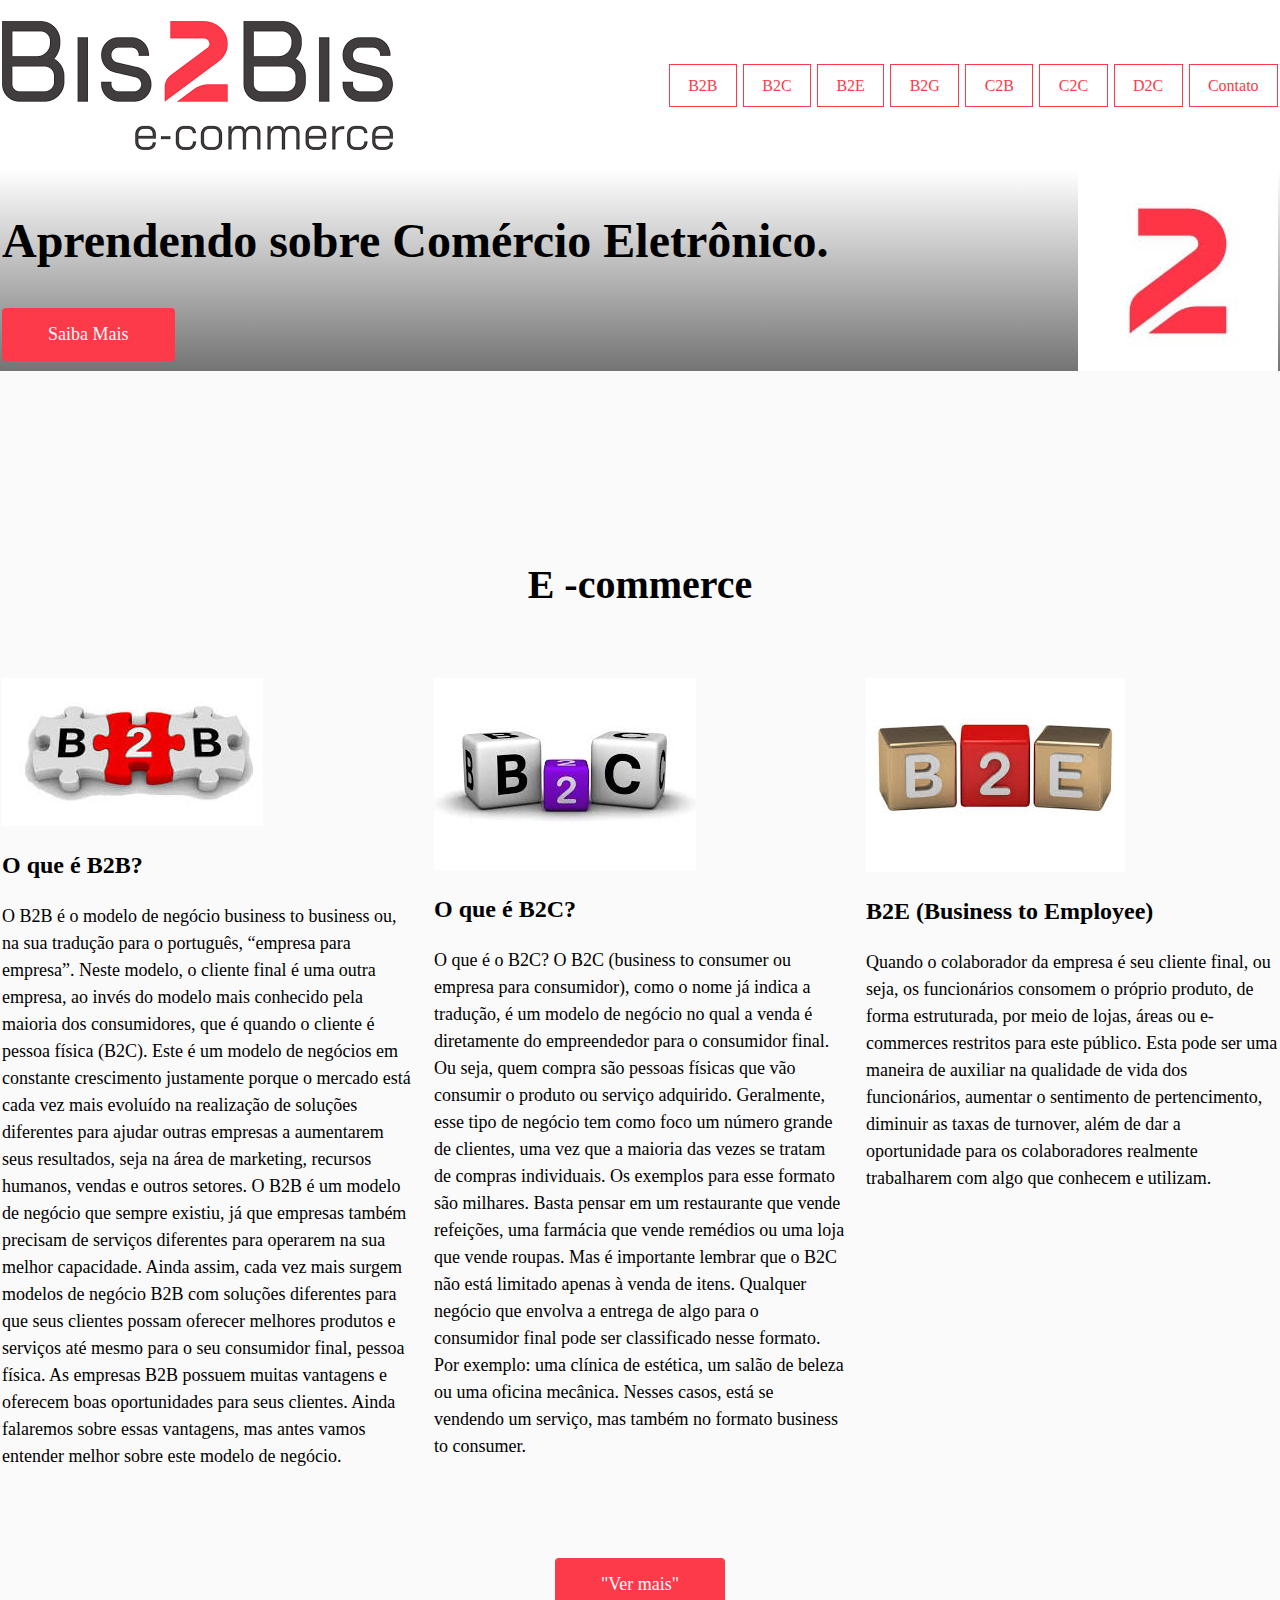
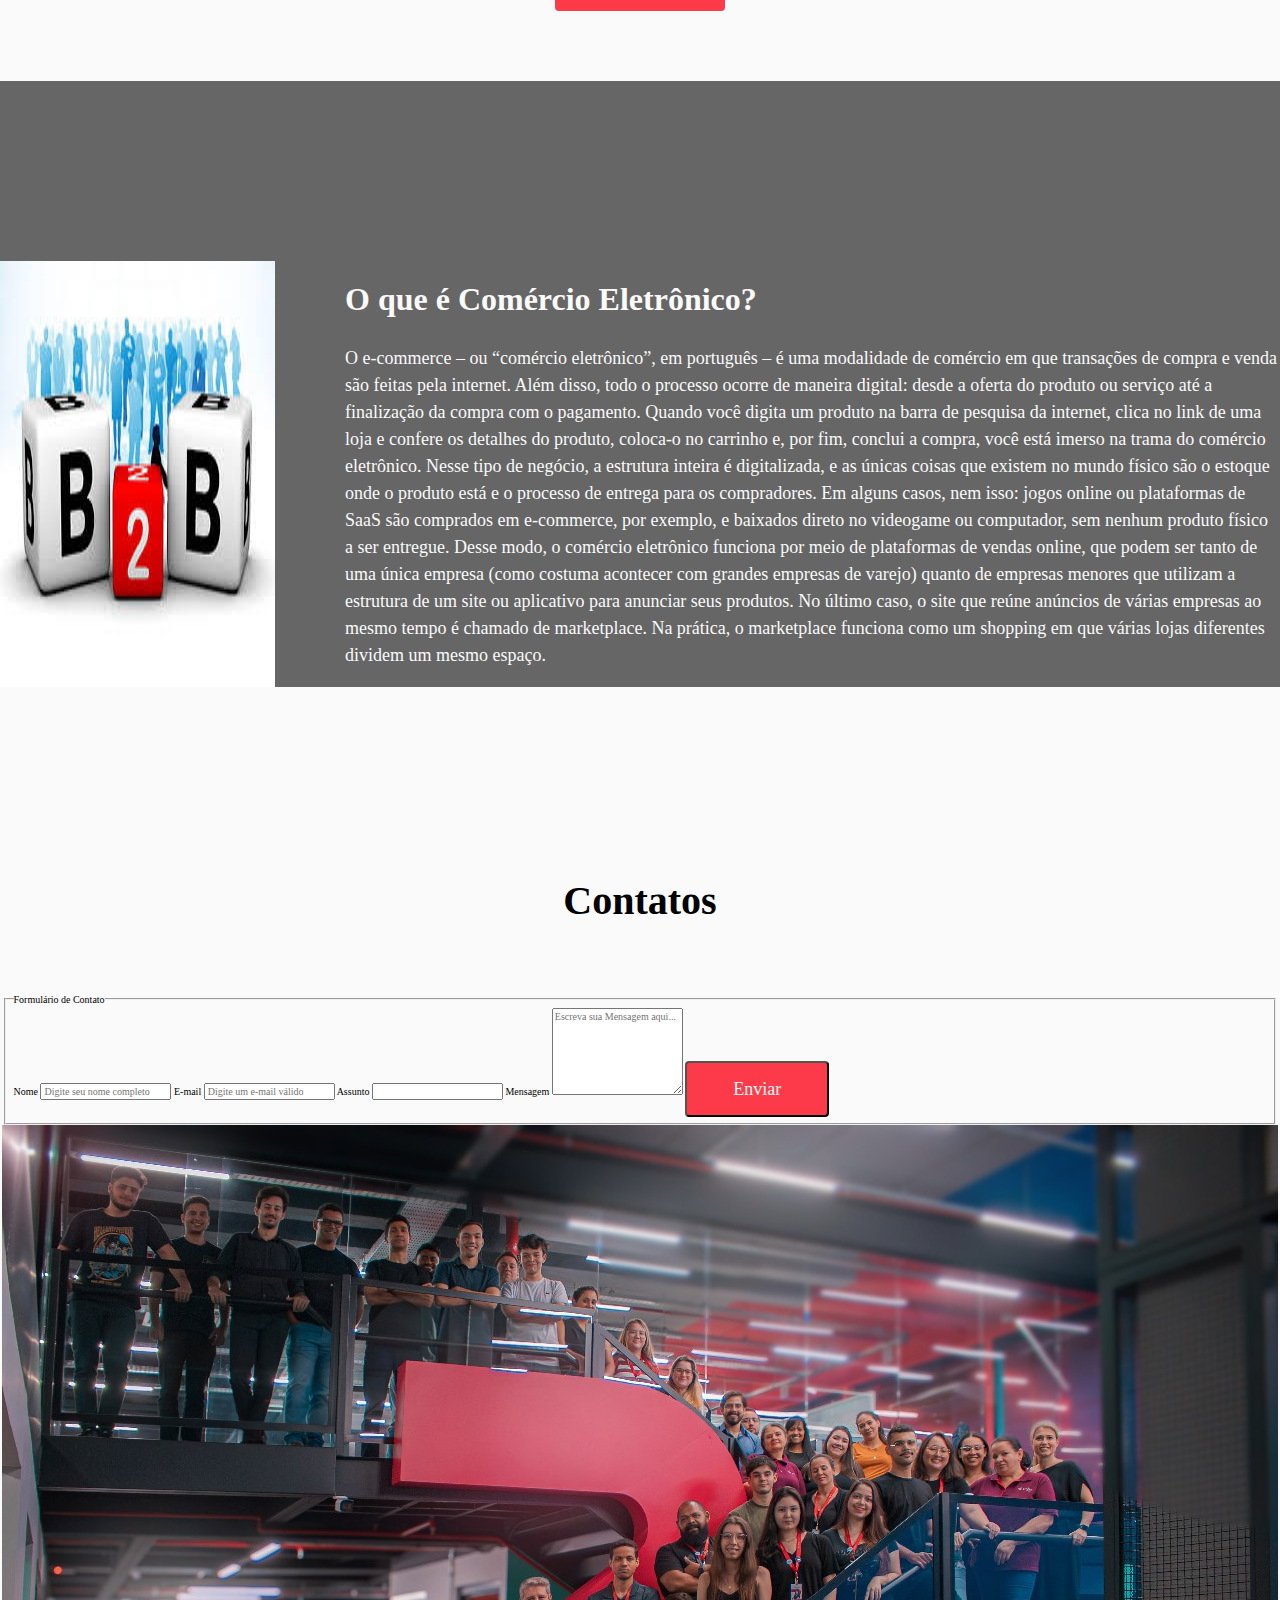
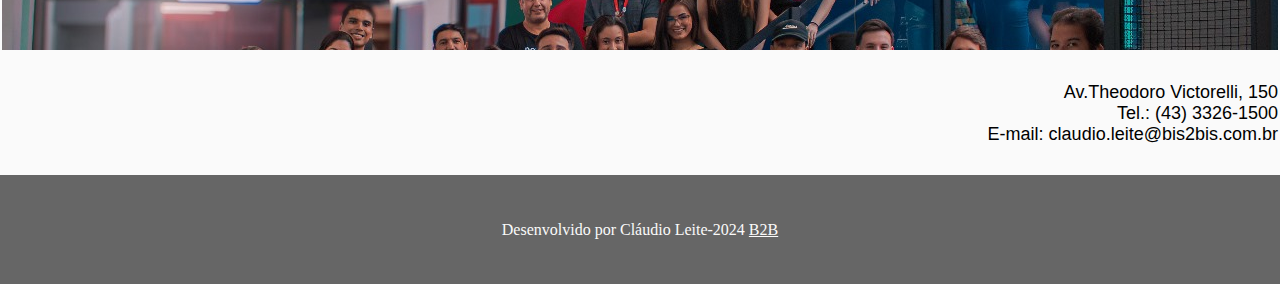
<file: Projeto_ Blog/index.html>
<!DOCTYPE html>
<html lang="pt-br">

    <head>
        <meta charset="UTF-8">
        <title>Projeto Blog | E- commerce </title>
        <link rel="stylesheet" href="css/normalize.css"><!--para resetar todo estilo de qualquer navegador (css), em seguida será aplicadao a estilização do nosso projeto-->

        <link rel="stylesheet" href="css/index.css"> <!--Estilizaçãqo aplicada a qualquer navegador-->
        
    </head>

<body>
    <div class="wrapperContainer wrapperContainer-wrapper wrapperContainer-fixed">
        <header class="header container">
            <image src="imagens/iconebis.png" alt="E-commerce" ></image>

            <nav class="header_nav"> <!--menu de acesso para o conteúdo da página-->
                <ul>
                    <li><a href="#b2b" >B2B</a></li>
                    <li><a href="#b2c" >B2C</a></li>
                    <li><a href="#b2e" >B2E</a></li>
                    <li><a href="#b2g" >B2G</a></li>
                    <li><a href="#c2b" >C2B</a></li>
                    <li><a href="#c2c" >C2C</a></li>
                    <li><a href="#D2C" >D2C</a></li>
                    <li><a href="contato.html">Contato</a> </li>
                </ul>
            </nav>

        </header>
    </div>

    <div class="wrapperContainer wrapperContainer-hero">
        <section class="container heroBanner">
            <div class=" header_content">
                <h1 class="hero_title">Aprendendo sobre Comércio Eletrônico.<span class="upper"></span> </h1>
                <a href="#" class="btn">Saiba Mais</a>
            </div>
            <img src="imagens/Bis.jpeg" alt="Férias em Praia - Coqueiros" >
        </section>
    </div>

    <div class="wrapperContainer wrapperContainer-light wrapperContainer-padded" id="materia" >
        <section class="materia container">
            <h2 class="section_title"> E -commerce</h2>
            <div class="materiaContainer">

                <article class="materia_card">
                    <img src="imagens/b2b1.jpeg" alt="Curso design">
                    <div class = "materia_card_container">
                        <h3>O que é B2B?</h3>
                        <p>
                            O B2B é o modelo de negócio business to business ou, na sua tradução para o português, “empresa para empresa”. Neste modelo, o cliente final é uma outra empresa, ao invés do modelo mais conhecido pela maioria dos consumidores, que é quando o cliente é pessoa física (B2C).  
                            
                            Este é um modelo de negócios em constante crescimento justamente porque o mercado está cada vez mais evoluído na realização de soluções diferentes para ajudar outras empresas a aumentarem seus resultados, seja na área de marketing, recursos humanos, vendas e outros setores. 
                            
                            O B2B é um modelo de negócio que sempre existiu, já que empresas também precisam de serviços diferentes para operarem na sua melhor capacidade. Ainda assim, cada vez mais surgem modelos de negócio B2B com soluções diferentes para que seus clientes possam oferecer melhores produtos e serviços até mesmo para o seu consumidor final, pessoa física. 
                            
                            As empresas B2B possuem muitas vantagens e oferecem boas oportunidades para seus clientes. Ainda falaremos sobre essas vantagens, mas antes vamos entender melhor sobre este modelo de negócio. </p>
                    </div>
                </article>

                <article class="materia_card">
                    <img src="imagens/b2c.jpeg" alt="Curso front End">
                    <div class = "materia_card_container">
                        <h3>O que é B2C?</h3>
                        <p>O que é o B2C?
                            O B2C (business to consumer ou empresa para consumidor), como o nome já indica a tradução, é um modelo de negócio no qual a venda é diretamente do empreendedor para o consumidor final.
                            
                            Ou seja, quem compra são pessoas físicas que vão consumir o produto ou serviço adquirido. Geralmente, esse tipo de negócio tem como foco um número grande de clientes, uma vez que a maioria das vezes se tratam de compras individuais.
                            
                            Os exemplos para esse formato são milhares. Basta pensar em um restaurante que vende refeições, uma farmácia que vende remédios ou uma loja que vende roupas.
                            
                            Mas é importante lembrar que o B2C não está limitado apenas à venda de itens. Qualquer negócio que envolva a entrega de algo para o consumidor final pode ser classificado nesse formato.
                            
                            Por exemplo: uma clínica de estética, um salão de beleza ou uma oficina mecânica. Nesses casos, está se vendendo um serviço, mas também no formato business to consumer.</p>
                    </div>
                </article>

                <article class="materia_card">
                    <img src="imagens/b2e.jpeg" alt="Curso back end">
                    <div class = "materia_card_container">
                        <h3>B2E (Business to Employee)</h3>
                        <p>Quando o colaborador da empresa é seu cliente final, ou seja, os funcionários consomem o próprio produto, de forma estruturada, por meio de lojas, áreas ou e-commerces restritos para este público.
                            
                            Esta pode ser uma maneira de auxiliar na qualidade de vida dos funcionários, aumentar o sentimento de pertencimento, diminuir as taxas de turnover, além de dar a oportunidade para os colaboradores realmente trabalharem com algo que conhecem e utilizam.</p>
                    </div>
                </article>
            </div>


            <a href="#" class= "btn section_btn"> "Ver mais"</a>
        </section>
    </div>
    <div class="wrapperContainer wrapperContainer-dark2 wrapperContainer-padded" id = "ecommerce">
        <section class="containner ecommerce" >
            <img src="imagens/b2bpessoas.jpeg" alt="B2B - E-commerce">
            <div class="ecommerce_content">
                <h2 class="ecommerce_title">O que é Comércio Eletrônico?</h2>
                <p>
                    O e-commerce – ou “comércio eletrônico”, em português – é uma modalidade de comércio em que transações de compra e venda são feitas pela internet. Além disso, todo o processo ocorre de maneira digital: desde a oferta do produto ou serviço até a finalização da compra com o pagamento.

                    Quando você digita um produto na barra de pesquisa da internet, clica no link de uma loja e confere os detalhes do produto, coloca-o no carrinho e, por fim, conclui a compra, você está imerso na trama do comércio eletrônico. 

                    Nesse tipo de negócio, a estrutura inteira é digitalizada, e as únicas coisas que existem no mundo físico são o estoque onde o produto está e o processo de entrega para os compradores. Em alguns casos, nem isso: jogos online ou plataformas de SaaS são comprados em e-commerce, por exemplo, e baixados direto no videogame ou computador, sem nenhum produto físico a ser entregue.

                    Desse modo, o comércio eletrônico funciona por meio de plataformas de vendas online, que podem ser tanto de uma única empresa (como costuma acontecer com grandes empresas de varejo) quanto de empresas menores que utilizam a estrutura de um site ou aplicativo para anunciar seus produtos. 

                    No último caso, o site que reúne anúncios de várias empresas ao mesmo tempo é chamado de marketplace. Na prática, o marketplace funciona como um shopping em que várias lojas diferentes dividem um mesmo espaço.</p>
            </div>
        </section>
    </div>

    <div class="wrapperContainer wrapperContainer-light wrapperContainer-padded" id="contatos">
        <section class="container" >
            <h2 class="section_title">Contatos</h2>

                <form action="formulariocontato" autocomplete="off"><!--formulário de contato-in-->

                    <fieldset>
                        <legend>Formulário de Contato</legend>
                        <label for="name">Nome</label>
                        <input type="text" id="name" name="name" required placeholder="Digite seu nome completo">
                        <label for="email">E-mail</label>
                        <input type="email" name="E-mail" id="email" required placeholder="Digite um e-mail válido">
            
                        <label for="subject">Assunto</label>
                        <input type="text" id="subject" name="subject">  
                        <label for="message">Mensagem</label>              
                        <textarea name="message" id="message" rows="7" required maxlength="1000" minlength="20" placeholder="Escreva sua Mensagem aqui..."></textarea>
            
                        <button type="submit" class="btn">Enviar</button>
                    </fieldset>
            
                </form><!--formulário de contato-out-->

            <!--<img src="imagens/map.png" alt="">imagem foi removida, esta logo abaixo pois indexar com a bis2bis não foi possivel. Alguns sites não oferecem essa opção.-->
            <iframe src="imagens/foto-equipe-bis2bis-2023.jpg" frameborder="0" width="100%" height="525" style="border: 0;" allowfullscreen=""" loading="lazy" referrerpolicy="no-referrer-when-dowgrade"></iframe>
            <address class="contatos_address">
                Av.Theodoro Victorelli, 150<br>
                Tel.: (43) 3326-1500<br>
                E-mail: claudio.leite@bis2bis.com.br</address>
        </section>
    </div>

    <div class="wrapperContainer wrapperContainer-dark">
        <footer class="footer">Desenvolvido por Cláudio Leite-2024 <a href="https://www.bis2bis.com.br">B2B</a></footer>
    </div>
</body>
</html>
</file>
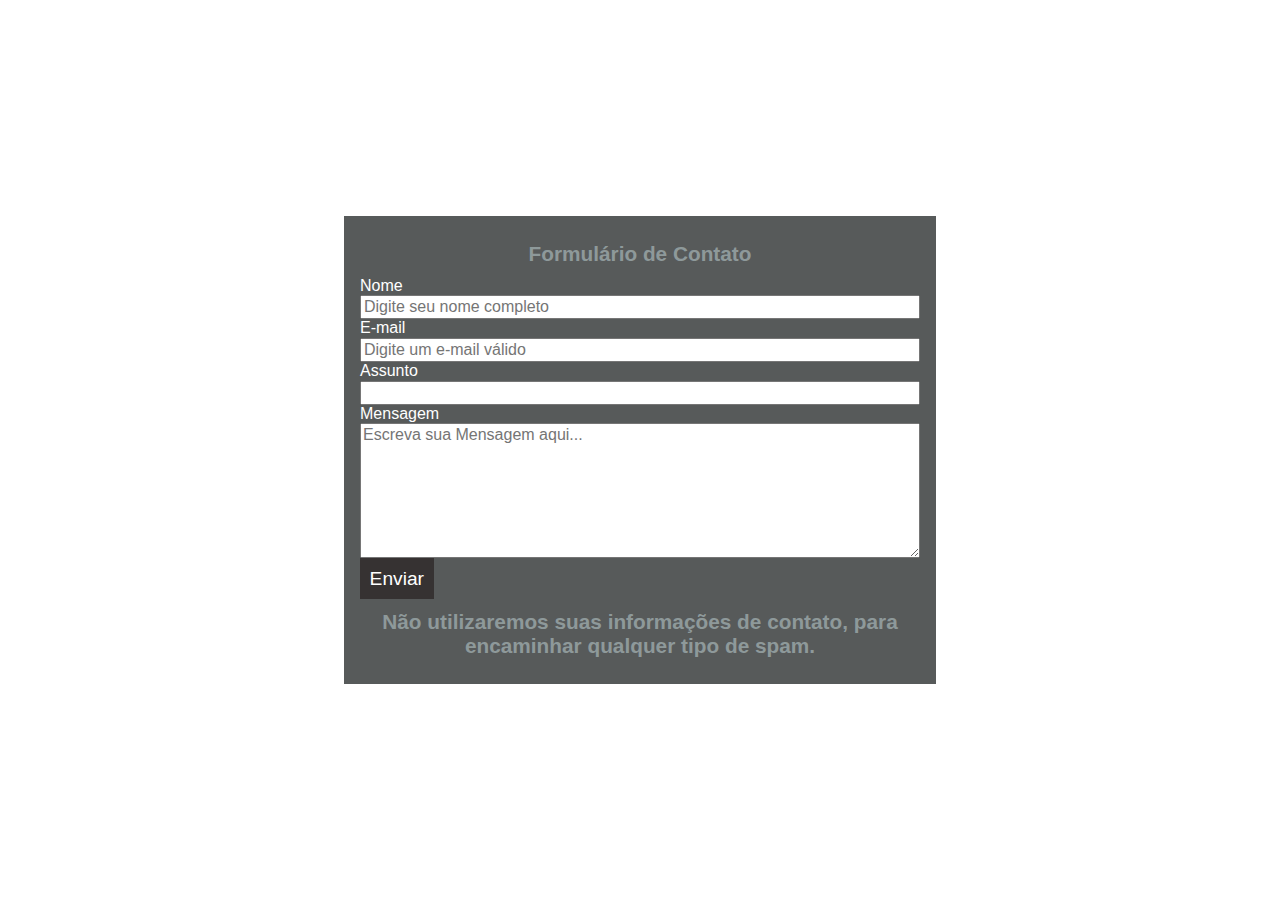
<file: Projeto_ Blog/contato.html>
<!DOCTYPE html>
<html lang="pt-br">
<head>
    <meta charset="UTF-8">
    <link rel="stylesheet" href="css/normalize.css">

    <link rel="stylesheet" href="css/contato.css">

    <title>Formulário de Contato</title>
</head>

<body>
    <form action="" autocomplete="off">
        <fieldset>
            <legend>Formulário de Contato</legend>
            <label for="name">Nome</label>
            <input type="text" id="name" name="name" required placeholder="Digite seu nome completo">
            <label for="email">E-mail</label>
            <input type="email" name="E-mail" id="email" required placeholder="Digite um e-mail válido">

            <label for="subject">Assunto</label>
            <input type="text" id="subject" name="subject">  
            <label for="message">Mensagem</label>              
            <textarea name="message" id="message" rows="7" required maxlength="1000" minlength="20" placeholder="Escreva sua Mensagem aqui..."></textarea>

            <button type="submit" class="btn">Enviar</button>

            <legend>Não utilizaremos suas informações de contato, para encaminhar qualquer tipo de spam.</legend>
        </fieldset>

    </form>
    </body>
    </html>
</file>
<file: Projeto_ Blog/css/index.css>
:root{
    --primary-color: #fed001;
    --secondary-color: #0a0c0c;
    --terciary-color: rgb(252, 58, 73);
    --quartiary-color: rgb(116, 116, 116);
}

html{
    /*font-size: 62.5%;
    font-family: 'inter', sanserif;
    font-weight: 400;*/
    font: 400 62.5% 'Inter', san-serif;
}

p, 
a{ /*formatanto parágrafos e links*/
    font-size: 1.6rem;
}



h1{
    font-size: 4.8rem;
}

h2{
    font-size: 4rem;
}


h3{
    font-size: 3.2rem;
}

nav a{
    /*color: inherit;*/
    color: var(--terciary-color);
}

.upper{
    text-transform:uppercase;
}

.btn{/*conceito de classe aplicado ao botão saiba mais*/
    background-color: var(--terciary-color);
    border-radius: 4px;
    font-size: 1.8rem;
    text-decoration: none;
    padding: 1.6rem 4.6rem;
    display: inline-block;
    color: #fafafa;
}

.wrapperContainer{
    padding-top: 1px;
}

.wrapperContainer-wrapper{
    text-align: center;
    background-color: #ffffff;
    color: #fafafa;
}

.wrapperContainer-light{
    background-color: #fafafa;
}

.wrapperContainer-dark{/*container da ecommerce*/
    background-color: #666;
    color: #fafafa;
}


.wrapperContainer-dark2{/*container da ecommerce*/
    background-color: #666;
    color: #fafafa;
}

.wrapperContainer-fixed{/*fixando o container no topo*/
    position: sticky;/*esse padrão é uma mescla entre positio static, que é o padrão, e o position fixed*/
    width: 100%;
    top: 0;
    left: 0;
}

.materia_card_content{
    padding: 1rem;
}

.container {
    max-width: 127.6rem; /*1.6 equivale a 1px na tela / medida relativa a pixels na tela*/
    margin: auto; 

}

.section_title{
    padding: 7.0rem; /*inserindo 35 pixels para cima e 35 px para baixo*/
    text-align: center;
    margin: 0;
}

.section_btn{
    margin: 7.0rem 0;
}

.header{
    display: flex;
    justify-content: space-between;
    align-items: center;
    color: var(--primary-color);
    padding: 2rem 0;
}

.header_nav a{
    padding: .75em 1.15em;/*1 em equivale a 16px*/
    border: solid 1px;
    text-decoration: none;
}

.header_nav ul{
    display: flex;
    gap: .6rem;
    list-style-type: none;
}

.header_nav a:hover{
    background-color: black;
}

.wrapperContainer-hero{
    background-image: linear-gradient(transparent, rgb(116, 116, 116));
}

.wrapperContainer-padded{
    padding-top: 12rem;
}

.heroBanner {
    display: flex;
    justify-content: space-between;
    align-items: center;
    gap: 20rem;
}

.hero_title{
    margin-bottom: 4rem;
}

.heroBanner{
    display: flex;
    justify-content: space-between; /**/
    align-items: center;
}

.hero_title{
    margin-bottom: 4rem;
}

.materia{
    text-align: center;
}

.materiaContainer{/*Container com display flexível*/
    display: flex;
    text-align: left;/*Conteúdo ficará alinhado a esquerda*/
    gap: 2rem;
}

.materia_card{
    /*border: 1px solid #949494;
    border-radius: 10px;
    overflow: hidden;
    flex-grow: 1;/*quanto o elemento pode aumentar
    flex-shrink: 1;qual a proporção de diminuição do elemento
    flex-basis: 0;Largura hipotética, 
    /*flex: 1; pode-se usar os 3 elementos acima ou a instrução direta, separação das imagens dentro do container*/
}

.materia_card {
    display: block;
    width: 100%;
}

.materia_card h3{
    font-size: 2.4rem;/*alterando a fonte do texto de chamada*/
}

.materia_card p{
    font-size: 1.8rem;/*alterando a fonte do texto */
    line-height: 1.5;
}

.materia_card_content{
    padding: 1rem 1.25rem;
    border: 1px solid #ccc;
    border-radius: 0 0 8px 8px;/*bora em cima esquerda, emcima direita, em baixo direita, em baixo esquerda */
    border-top: transparent;
}

.ecommerce{
    display: flex;
    gap: 7rem;
    padding-top: 6rem;

}

.ecommerce_title{
    font-size: 3.2rem;
    margin-top: 2rem;
}

.ecommerce p{
    font-size: 1.8rem;
    line-height: 1.5;
}

.contatos_address{
    text-align: right;
    font: 400 1.8rem "Inter", sans-serif;
    padding: 3rem 0;
}

.footer{
    font-size: 1.6rem;
    text-align: center;
    padding: 4.5rem;
}

.footer a{
    color: inherit;
}
.b2bpessoas{
    display: center;
}
</file>
<file: Projeto_ Blog/css/contato.css>
html{
    background-color: #ffffff;
    font-family: "Helvetica Neue", Arial, sans-serif;
    color: white;
}

body{
    display: flex;
    justify-content: center;
    align-items: center;
    min-height: 100vh;
    margin: 0;
}

form{
    width: 90%;
    min-width: 28.125em;    
    max-width: 35em;
    background-color: #575a5a;
    padding: 1em;
}

fieldset{
    border: none;
    padding: 0;
    margin: 0;
}

label, 
input, 
textarea{
    display: block;
    width: 100%;
    box-sizing: border-box;
}

input textarea{
    background-color: rgba(0, 0, 0, .3);
    border-bottom: 2px solid transparent;
    border-block: #bbb;
    padding: 75em;
    margin: .5em 0 2.5em;
    
}


legend{
    padding: .5em;
    text-align: center;
    font-weight: bold;
    color: #8e999a;
    font-size: 1.3em;
}

.btn{
    background-color: #363232; 
    color: white;
    cursor: pointer;
    padding: 0.5em;
    font-size: 1.2em;
    border: none;
}

/*Checkbox implementar

.switch span::after{
    content: '';
    display: block;
    width: 1em;
    height: 1em;
    border-radius: 50%;
    background-color: red;
}*/
</file>
